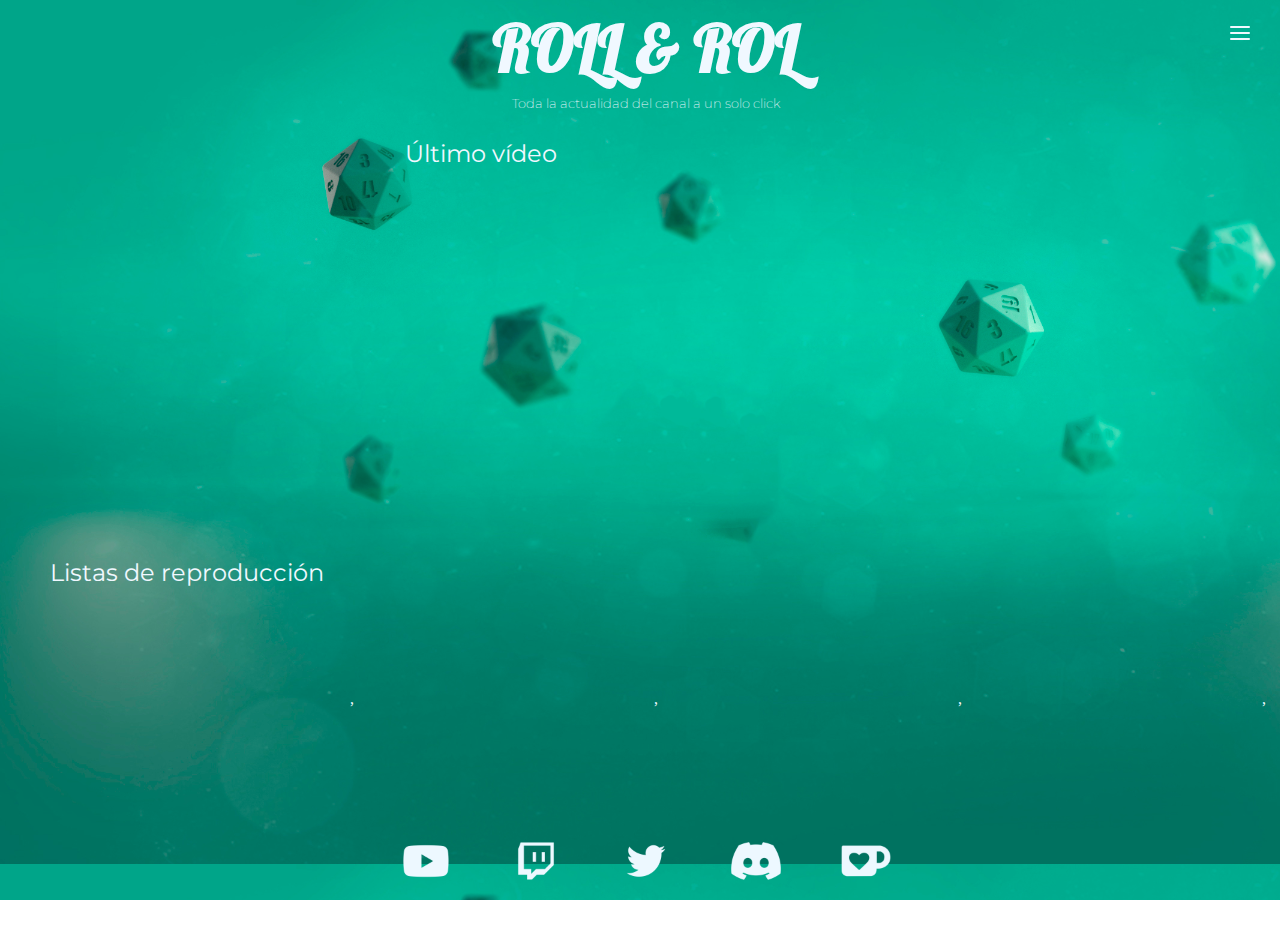
<file: index.html>
<!DOCTYPE html>
<html lang="es">
  <head>
    <meta charset="UTF-8" />
    <meta http-equiv="X-UA-Compatible" content="IE=edge" />
    <meta name="viewport" content="width=device-width, initial-scale=1.0" />
    <link rel="stylesheet" href="./CSS/main.css" />
    <title>Roll&Rol</title>
    <link rel="icon" href="./images/fav-icon.png" />
    <link rel="preconnect" href="https://fonts.googleapis.com" />
    <link rel="preconnect" href="https://fonts.gstatic.com" crossorigin />
    <link
      href="https://fonts.googleapis.com/css2?family=Lobster&family=Montserrat:wght@200;400&display=swap"
      rel="stylesheet"
    />
  </head>
  <body>
    <header>
      <div class="text-header">
        <h1 class="title">ROLL & ROL</h1>
        <h4 class="subtitle">Toda la actualidad del canal a un solo click</h4>
      </div>
      <button class="button-style hamburguerButton" id="button">
        <img class="menu-icon" src="./images/icons8-menu-24.png" />
      </button>
      <div class="hidden slider" id="slider">
        <button class="button-style buttonSlider" id="buttonSlider">
          <img src="./images/icons8-xbox-x-22.png" />
        </button>
        <ul class="list_slider">
          <li class="menu-element"><a href="./index.html">PRINCIPAL</a></li>
          <li class="menu-element"><a href="./aboutme.html">SOBRE MI</a></li>
          <li class="menu-element"><a href="./contact.html">CONTACTO</a></li>
        </ul>
      </div>
    </header>

    <main>
      <div class="video-section">
        <div class="last-video">
          <h2 class="section-title">Último vídeo</h2>
          <iframe
            width="650"
            height="365"
            src="https://www.youtube.com/embed/VnFdBO9XJPk"
            title="YouTube video player"
            frameborder="0"
            allow="accelerometer; autoplay; clipboard-write; encrypted-media; gyroscope; picture-in-picture"
            allowfullscreen
          ></iframe>
        </div>

        <div class="play-list" id="play-list">
          <h2 class="section-title">Listas de reproducción</h2>
          <div class="play-list-frames"></div>
        </div>
      </div>
    </main>
    <footer>
      <div class="social">
        <a
          href="https://www.youtube.com/channel/UCGCLzaAk6ubJlp_YKi-KkhQ"
          target="_blank"
          ><img src="images/youtube.png" class="social-icons"
        /></a>
        <a href="https://www.twitch.tv/rollandrol" target="_blank"
          ><img src="images/twitch.png" class="social-icons"
        /></a>
        <a href="https://twitter.com/RollAndRol_" target="_blank"
          ><img src="images/twitter.png" class="social-icons"
        /></a>
        <a href="https://discord.gg/kxpfY5T" target="_blank"
          ><img src="images/discord.png" class="social-icons"
        /></a>
        <a href="https://ko-fi.com/rollandrol" target="_blank"
          ><img src="images/kofi.png" class="social-icons"
        /></a>
      </div>
    </footer>
    <script src="./index.js"></script>
    <script src="./menu.js"></script>
  </body>
</html>
</file>
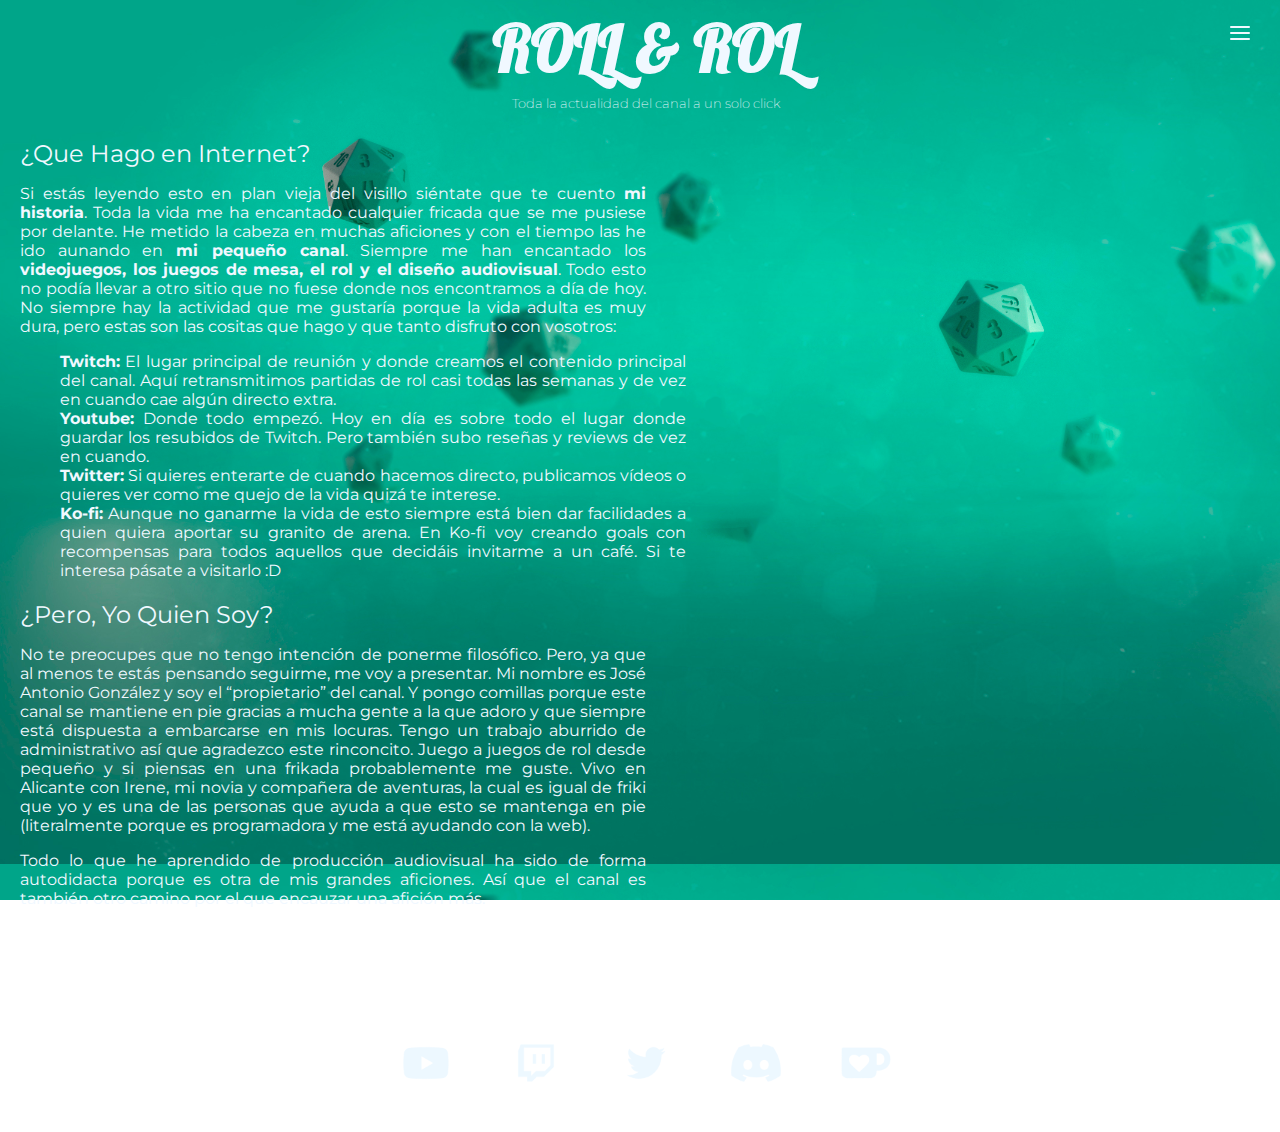
<file: aboutme.html>
<!DOCTYPE html>
<html lang="en">
  <head>
    <meta charset="UTF-8" />
    <meta http-equiv="X-UA-Compatible" content="IE=edge" />
    <meta name="viewport" content="width=device-width, initial-scale=1.0" />
    <title>Sobre Mi</title>
    <link rel="icon" href="/images/fav-icon.png" />
    <link rel="preconnect" href="https://fonts.googleapis.com" />
    <link rel="preconnect" href="https://fonts.gstatic.com" crossorigin />
    <link
      href="https://fonts.googleapis.com/css2?family=Lobster&family=Montserrat:wght@200;400&display=swap"
      rel="stylesheet"
    />
    <link rel="stylesheet" href="./CSS/main.css" />
  </head>
  <body>
    <header>
      <div class="text-header">
        <h1 class="title">ROLL & ROL</h1>
        <h4 class="subtitle">Toda la actualidad del canal a un solo click</h4>
      </div>
      <button class="button-style hamburguerButton" id="button">
        <img class="menu-icon" src="./images/icons8-menu-24.png" />
      </button>
    </header>

    <div class="hidden slider" id="slider">
      <button class="button-style buttonSlider" id="buttonSlider">
        <img src="./images/icons8-xbox-x-22.png" />
      </button>
      <ul class="list_slider">
        <li class="menu-element"><a href="./index.html">PRINCIPAL</a></li>
        <li class="menu-element"><a href="./aboutme.html">SOBRE MI</a></li>
        <li class="menu-element"><a href="./contact.html">CONTACTO</a></li>
      </ul>
    </div>
    <script src="./menu.js"></script>

    <main>
      <h2 class="aboutMeTitle">¿Que Hago en Internet?</h2>
      <p class="aboutMe">
        Si estás leyendo esto en plan vieja del visillo siéntate que te cuento
        <strong>mi historia</strong>. Toda la vida me ha encantado cualquier
        fricada que se me pusiese por delante. He metido la cabeza en muchas
        aficiones y con el tiempo las he ido aunando en
        <strong>mi pequeño canal</strong>. Siempre me han encantado los
        <strong
          >videojuegos, los juegos de mesa, el rol y el diseño
          audiovisual</strong
        >. Todo esto no podía llevar a otro sitio que no fuese donde nos
        encontramos a día de hoy. No siempre hay la actividad que me gustaría
        porque la vida adulta es muy dura, pero estas son las cositas que hago y
        que tanto disfruto con vosotros:
      </p>

      <ul class="aboutMe">
        <li>
          <strong>Twitch:</strong> El lugar principal de reunión y donde creamos
          el contenido principal del canal. Aquí retransmitimos partidas de rol
          casi todas las semanas y de vez en cuando cae algún directo extra.
        </li>
        <li>
          <strong>Youtube:</strong> Donde todo empezó. Hoy en día es sobre todo
          el lugar donde guardar los resubidos de Twitch. Pero también subo
          reseñas y reviews de vez en cuando.
        </li>
        <li>
          <strong>Twitter:</strong> Si quieres enterarte de cuando hacemos
          directo, publicamos vídeos o quieres ver como me quejo de la vida
          quizá te interese.
        </li>
        <li>
          <strong>Ko-fi:</strong> Aunque no ganarme la vida de esto siempre está
          bien dar facilidades a quien quiera aportar su granito de arena. En
          Ko-fi voy creando goals con recompensas para todos aquellos que
          decidáis invitarme a un café. Si te interesa pásate a visitarlo :D
        </li>
      </ul>

      <h2 class="aboutMeTitle">¿Pero, Yo Quien Soy?</h2>
      <p class="aboutMe">
        No te preocupes que no tengo intención de ponerme filosófico. Pero, ya
        que al menos te estás pensando seguirme, me voy a presentar. Mi nombre
        es José Antonio González y soy el “propietario” del canal. Y pongo
        comillas porque este canal se mantiene en pie gracias a mucha gente a la
        que adoro y que siempre está dispuesta a embarcarse en mis locuras.
        Tengo un trabajo aburrido de administrativo así que agradezco este
        rinconcito. Juego a juegos de rol desde pequeño y si piensas en una
        frikada probablemente me guste. Vivo en Alicante con Irene, mi novia y
        compañera de aventuras, la cual es igual de friki que yo y es una de las
        personas que ayuda a que esto se mantenga en pie (literalmente porque es
        programadora y me está ayudando con la web).
      </p>
      <p class="aboutMe">
        Todo lo que he aprendido de producción audiovisual ha sido de forma
        autodidacta porque es otra de mis grandes aficiones. Así que el canal es
        también otro camino por el que encauzar una afición más.
      </p>

      <iframe
        id="kofiframe"
        src="https://ko-fi.com/rollandrol/?hidefeed=true&widget=true&embed=true&preview=true"
        style="border: none; width: 25%; padding: 4px; background: transparent"
        height="650"
        title="rollandrol"
        class="kofi"
      ></iframe>
    </main>
    <footer class="footerAboutMe">
      <div class="social">
        <a
          href="https://www.youtube.com/channel/UCGCLzaAk6ubJlp_YKi-KkhQ"
          target="_blank"
          ><img src="images/youtube.png" class="social-icons"
        /></a>
        <a href="https://www.twitch.tv/rollandrol" target="_blank"
          ><img src="images/twitch.png" class="social-icons"
        /></a>
        <a href="https://twitter.com/RollAndRol_" target="_blank"
          ><img src="images/twitter.png" class="social-icons"
        /></a>
        <a href="https://discord.gg/kxpfY5T" target="_blank"
          ><img src="images/discord.png" class="social-icons"
        /></a>
        <a href="https://ko-fi.com/rollandrol" target="_blank"
          ><img src="images/kofi.png" class="social-icons"
        /></a>
      </div>
    </footer>
  </body>
</html>
</file>
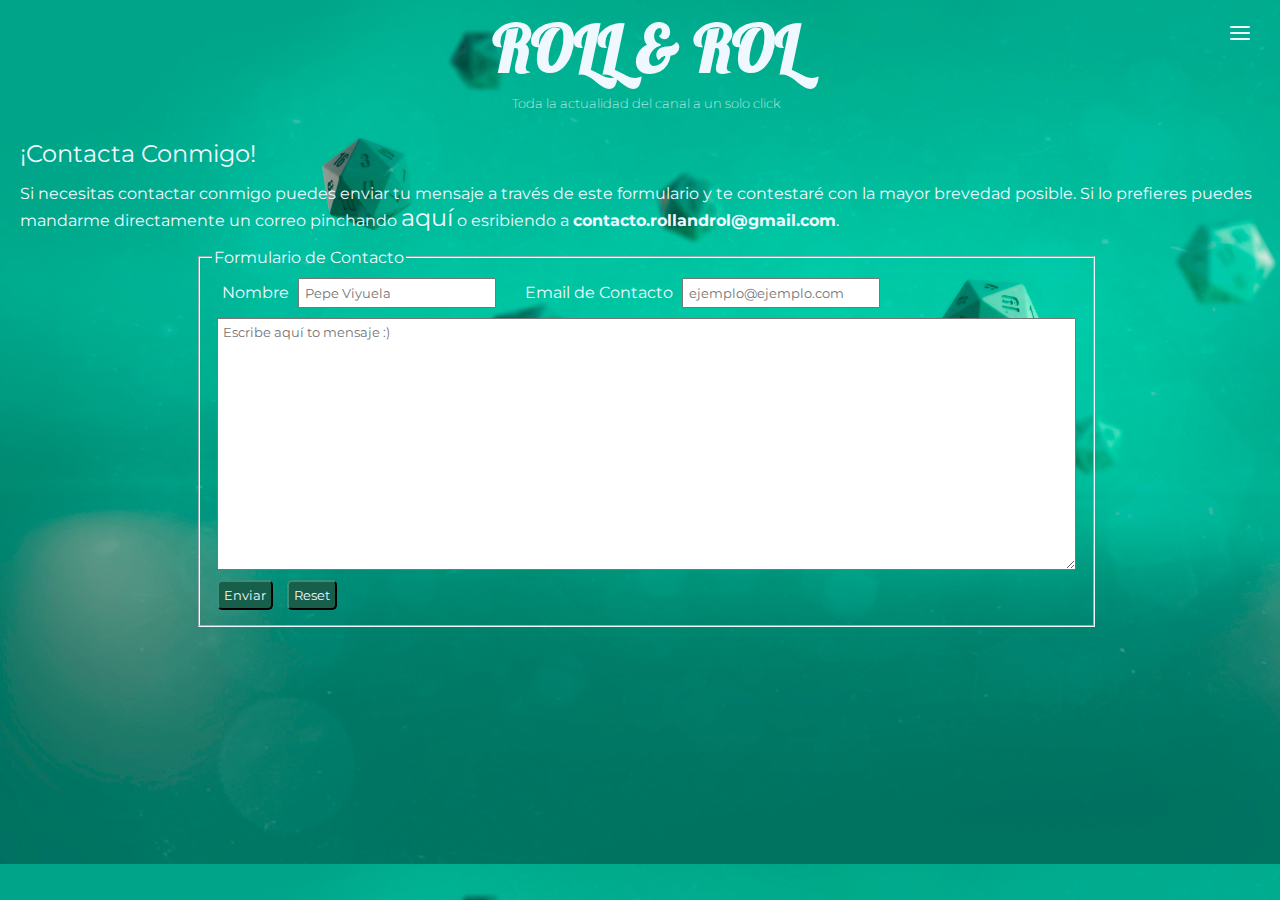
<file: contact.html>
<!DOCTYPE html>
<html lang="es">
  <head>
    <meta charset="UTF-8" />
    <meta http-equiv="X-UA-Compatible" content="IE=edge" />
    <meta name="viewport" content="width=device-width, initial-scale=1.0" />
    <title>Contacto</title>
    <link rel="icon" href="/images/fav-icon.png" />
    <link rel="preconnect" href="https://fonts.googleapis.com" />
    <link rel="preconnect" href="https://fonts.gstatic.com" crossorigin />
    <link
      href="https://fonts.googleapis.com/css2?family=Lobster&family=Montserrat:wght@200;400&display=swap"
      rel="stylesheet"
    />
    <link rel="stylesheet" href="./CSS/main.css" />
  </head>
  <body>
    <header>
      <div class="text-header">
        <h1 class="title">ROLL & ROL</h1>
        <h4 class="subtitle">Toda la actualidad del canal a un solo click</h4>
      </div>
      <button class="button-style hamburguerButton" id="button">
        <img class="menu-icon" src="./images/icons8-menu-24.png" />
      </button>
    </header>

    <div class="hidden slider" id="slider">
      <button class="button-style buttonSlider" id="buttonSlider">
        <img src="./images/icons8-xbox-x-22.png" />
      </button>
      <ul class="list_slider">
        <li class="menu-element"><a href="./index.html">PRINCIPAL</a></li>
        <li class="menu-element"><a href="./aboutme.html">SOBRE MI</a></li>
        <li class="menu-element"><a href="./contact.html">CONTACTO</a></li>
      </ul>
    </div>
    <main>
      <h2 class="contactTitle">¡Contacta Conmigo!</h2>
      <p>
        Si necesitas contactar conmigo puedes enviar tu mensaje a través de este
        formulario y te contestaré con la mayor brevedad posible. Si lo
        prefieres puedes mandarme directamente un correo pinchando
        <a href="mailto:contacto.rollandrol@gmail.com">aquí</a> o esribiendo a
        <strong>contacto.rollandrol@gmail.com</strong>.
      </p>

      <form action="https://formspree.io/f/xqknrody" method="POST">
        <fieldset class="form">
          <legend>Formulario de Contacto</legend>
          <div class="formContent">
            <div>
              <label for="name" class="inputs"
                >Nombre
                <input
                  type="text"
                  id="name"
                  name="name"
                  required
                  placeholder="Pepe Viyuela"
                  class="inputs"
              /></label>
              <label for="email" class="inputs"
                >Email de Contacto
                <input
                  type="email"
                  id="email"
                  name="email"
                  placeholder="ejemplo@ejemplo.com"
                  class="inputs"
                  required
              /></label>
            </div>
            <textarea
              name="textArea"
              id="textArea"
              cols="100"
              rows="15"
              placeholder="Escribe aquí to mensaje :)"
              class="inputs"
              required
            ></textarea>
            <div>
              <input type="submit" value="Enviar" class="inputs formButtons" />
              <input type="reset" class="inputs formButtons" />
            </div>
          </div>
        </fieldset>
      </form>
    </main>
    <script src="./menu.js"></script>
  </body>
</html>
</file>
<file: CSS/main.css>
body {
  background-image: url(../images/background.png);
  background-size: 120%;
  background-attachment: fixed;
  color: aliceblue;
  margin-left: 20px;
}

.title {
  text-align: center;
  font-family: "Lobster", cursive;
  color: aliceblue;
  font-size: 4rem;
  margin: 0px;
  padding: 0px;
}

.subtitle {
  text-align: center;
  color: aliceblue;
  margin: 0px;
  padding: 8px;
  font-family: "Montserrat", sans-serif;
  font-weight: 200;
  font-size: 0.8rem;
}

.section-title,
.contactTitle,
.aboutMeTitle {
  color: #f0f8ff;
  font-family: "Montserrat", sans-serif;
  font-weight: 400;
  margin-bottom: 5px;
  width: 36%;
}

.video-section {
  display: flex;
  flex-direction: column;
}

.last-video {
  display: flex;
  flex-direction: column;
  padding-right: 50px;
  align-items: center;
}

.play-list {
  padding-left: 30px;
  padding-right: 30px;
  display: flex;
  flex-direction: column;
}

.play-list-frames {
  display: flex;
  flex-direction: row;
  align-items: center;
}

.social-icons {
  width: 50px;
  padding: 30px;
  transition: transform 0.2s;
}

.social-icons:hover {
  transform: scale(1.5);
}

.social {
  width: 100%;
  display: flex;
  justify-content: center;
}

.open {
  display: flex;
  flex-direction: column;
  align-items: flex-end;
  height: 100vh;
  width: 15rem;
  position: fixed;
  top: 0;
  right: 0;
  padding: 0.5rem;
  background-color: #175f4b;
  border-radius: 0.25em;
  list-style: none;
  animation: moveToLeft 1s ease-in-out;
}
@keyframes moveToLeft {
  0% {
    transform: translateX(500px);
    opacity: 0;
  }
  50% {
    opacity: 0.5;
  }
  100% {
    transform: translateX(0px);
    opacity: 1;
  }
}
.hidden {
  display: flex;
  flex-direction: column;
  align-items: flex-end;
  height: 100vh;
  width: 10rem;
  position: fixed;
  top: 0;
  padding: 0.5rem;
  background-color: #6dceaf;
  border-radius: 0.25em;
  list-style: none;
  right: -300px;
  transition: all 1.5s ease;
}

#button {
  position: fixed;
  top: 20px;
  right: 20px;
}

#buttonSlider {
  padding-right: 27%;
  padding-top: 5%;
}

.button-style {
  cursor: pointer;
  background-color: transparent;
  border: transparent;
  width: 40px;
  transition: transform 0.2s;
}

.button-style:hover {
  transform: scale(1.5);
}

.menu-element {
  list-style: none;
  padding-top: 15px;
  transition: transform 0.2s;
}

.menu-element:hover {
  transform: scale(1.2);
}

a,
a:hover {
  color: #f0f8ff;
  text-decoration: none;
  font-family: "Montserrat", sans-serif;
  font-weight: 400;
  text-decoration: none;
  font-size: 1.5rem;
}

.list_slider {
  padding-right: 35%;
}

form {
  display: flex;
  justify-content: center;
}

.formContent {
  display: flex;
  flex-direction: column;
}

p,
legend,
li {
  color: #f0f8ff;
  font-family: "Montserrat", sans-serif;
  font-weight: 400;
}

.inputs {
  margin: 5px;
  padding: 5px;
  font-family: "Montserrat", sans-serif;
  font-weight: 400;
}

.formButtons {
  background-color: #175f4b;
  color: #f0f8ff;
  font-family: "Montserrat", sans-serif;
  font-weight: 400;
  border-radius: 5px;
  border-color: #183a30;
  transition: transform 0.2s;
  cursor: pointer;
}

.formButtons:hover {
  transform: scale(1.1);
}

fieldset {
  border-color: #f0f8ff;
}

.aboutMe {
  width: 50%;
  text-align: justify;
  list-style: none;
}

.kofi {
  position: fixed;
  top: 150px;
  right: 270px;
}

.imageAboutMe {
  border-radius: 50%;
  width: 6%;
  position: absolute;
  left: 300px;
  bottom: 350px;
}

.footerAboutMe {
  margin-top: 100px;
}
</file>
